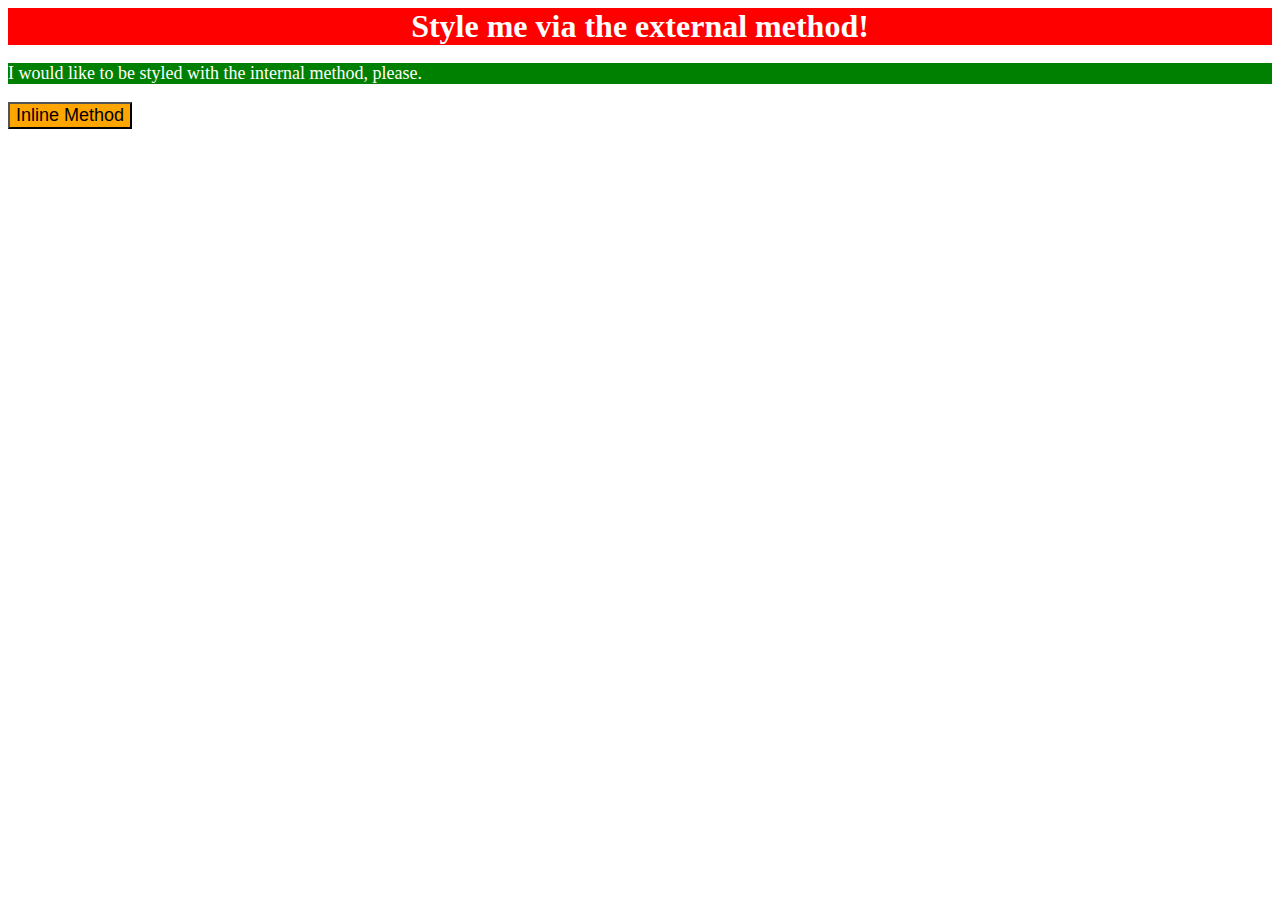
<file: foundations/01-css-methods/index.html>
<!DOCTYPE html>
<html lang="en">
  <head>
    <meta charset="UTF-8">
    <meta http-equiv="X-UA-Compatible" content="IE=edge">
    <meta name="viewport" content="width=device-width, initial-scale=1.0">
    <link rel="stylesheet"   href="./styles.css">
    <title>Methods for Adding CSS</title>
    <style>
      p {
        background-color: green;
        font-size: 18px;
        color: white;
        }
    </style>
  </head>
  <body>
    <div>Style me via the external method!</div>
    <p>I would like to be styled with the internal method, please.</p>
    <button style = "background-color: orange; font-size: 18px;">Inline Method</button>
  </body>
</html>
</file>
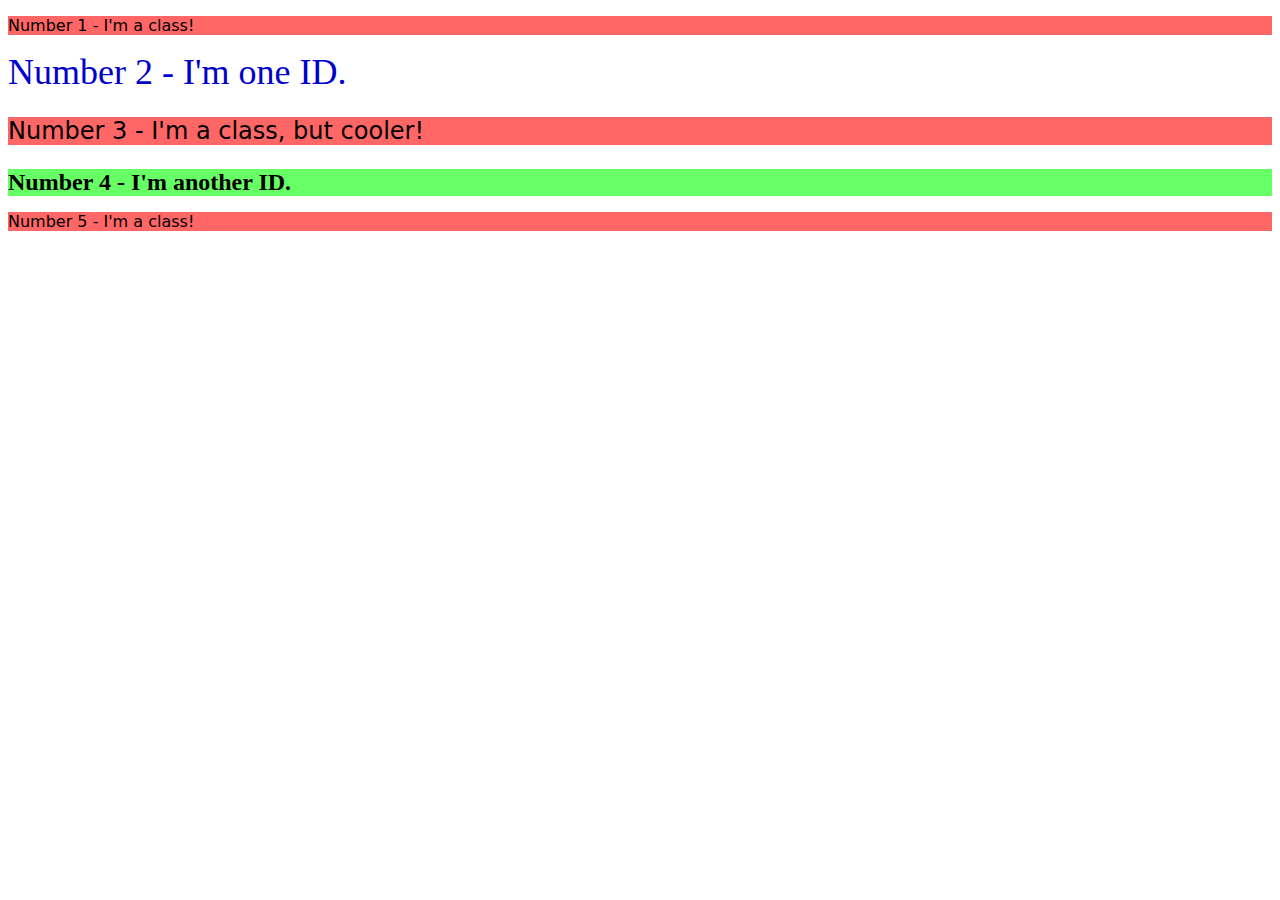
<file: foundations/02-class-id-selectors/index.html>
<!DOCTYPE html>
<html lang="en">
  <head>
    <meta charset="UTF-8">
    <meta http-equiv="X-UA-Compatible" content="IE=edge">
    <meta name="viewport" content="width=device-width, initial-scale=1.0">
    <title>Class and ID Selectors</title>
    <link rel="stylesheet" href="style.css">
  </head>
  <body>
    <p class = "oddnumber">Number 1 - I'm a class!</p>
    <div id = "second">Number 2 - I'm one ID.</div>
    <p class="oddnumber cooler">Number 3 - I'm a class, but cooler!</p>
    <div id = "fourth">Number 4 - I'm another ID.</div>
    <p class = "oddnumber">Number 5 - I'm a class!</p>
  </body>
</html>
</file>
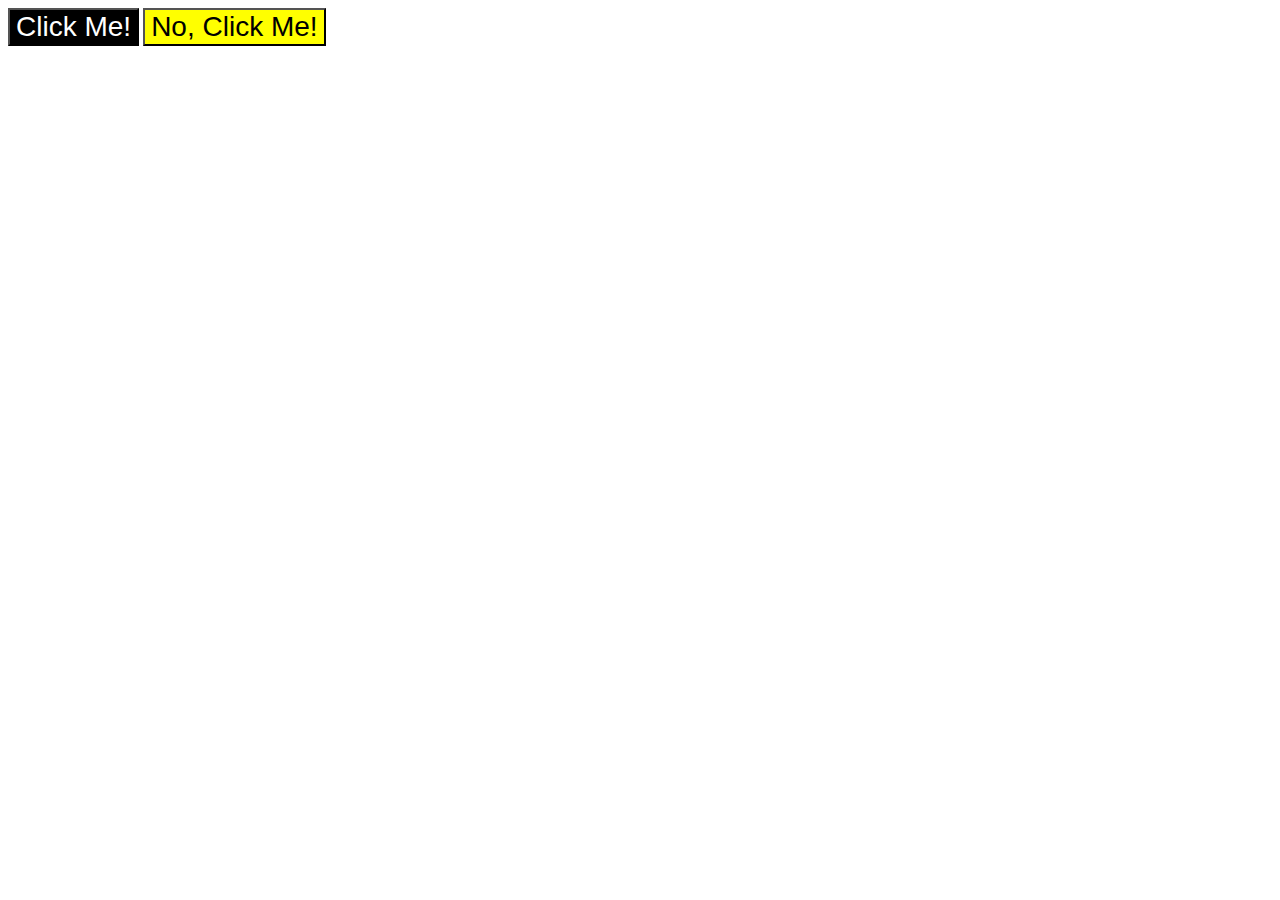
<file: foundations/03-grouping-selectors/index.html>
<!DOCTYPE html>
<html lang="en">
  <head>
    <meta charset="UTF-8">
    <meta http-equiv="X-UA-Compatible" content="IE=edge">
    <meta name="viewport" content="width=device-width, initial-scale=1.0">
    <title>Grouping Selectors</title>
    <link rel="stylesheet" href="style.css">
  </head>
  <body>
    <button class="black">Click Me!</button>
    <button class="yellow">No, Click Me!</button>
  </body>
</html>
</file>
<file: foundations/01-css-methods/styles.css>
div {
    background-color: red;
    font-size: 32px;
    color: white;
    text-align: center;
    font-weight: bold;
}
</file>
<file: foundations/02-class-id-selectors/style.css>
.oddnumber {
    background-color: rgb(255, 102, 102);
    font-family: Verdana, "DejaVu Sans", sans-serif;
}
.oddnumber.cooler {
    font-size: 24px;
}

#second {
    color: rgb(0, 0, 204);
    font-size: 36px;
}

#fourth {
    background-color: rgb(102, 255, 102);
    font-size: 24px;
    font-weight: bold;
}
</file>
<file: foundations/03-grouping-selectors/style.css>
.black,
.yellow {
    font-size: 28px;
    font-family: Helvetica,"Times New Roman", sans-serif;
}

.black {
    background-color: rgb(0, 0, 0);
    color: rgb(255, 255, 255);
}

.yellow {
    background-color: rgb(255, 255, 0);
}
</file>
